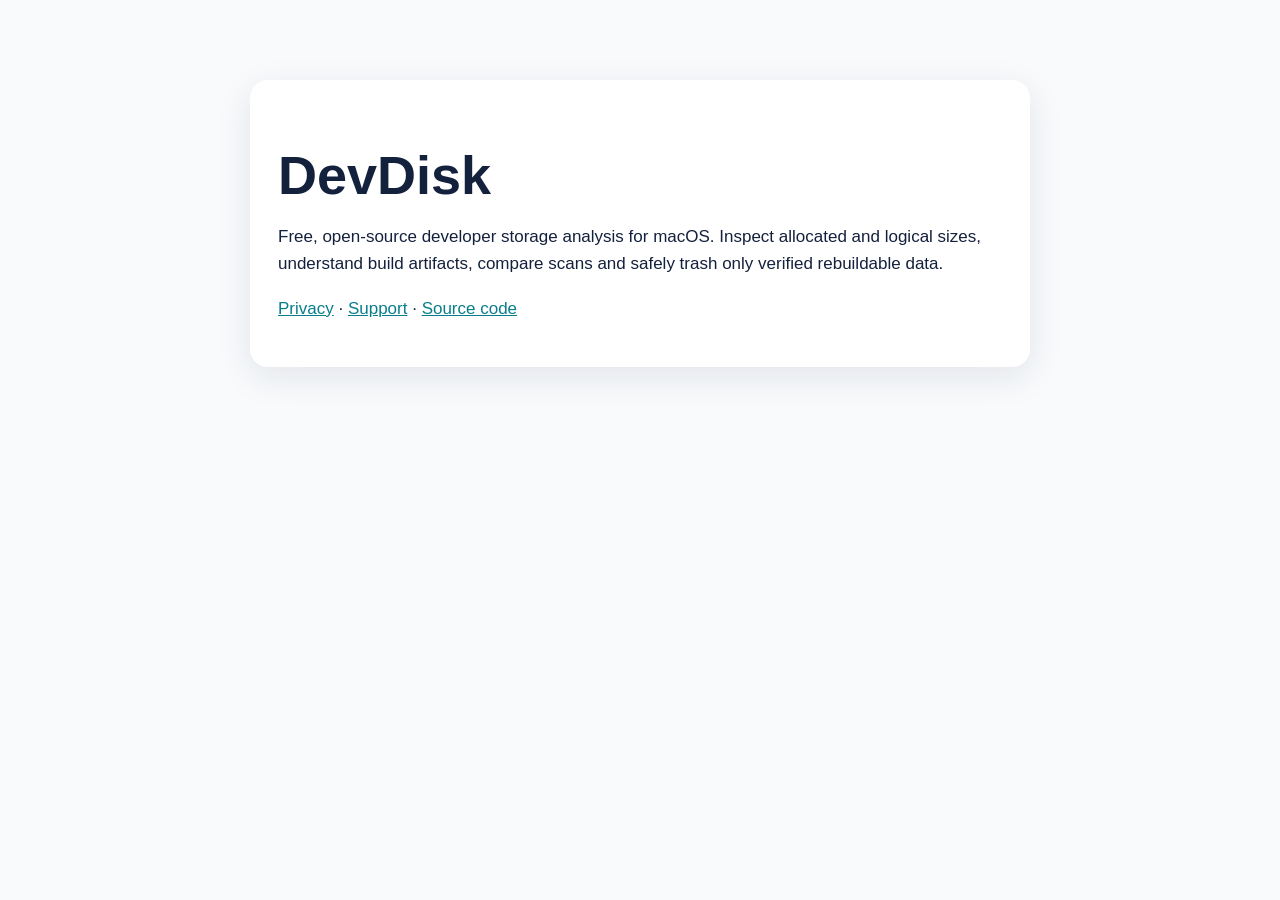
<file: docs/index.html>
<!doctype html>
<html lang="en"><head><meta charset="utf-8"><meta name="viewport" content="width=device-width,initial-scale=1">
<title>DevDisk — Developer Storage Analyzer</title><style>
body{font:17px -apple-system,BlinkMacSystemFont,sans-serif;max-width:780px;margin:80px auto;padding:0 24px;color:#14213d;background:#f8fafc}h1{font-size:54px;margin-bottom:8px}p{line-height:1.6}a{color:#087e8b}.card{background:white;padding:28px;border-radius:18px;box-shadow:0 10px 35px #10204018}code{background:#e8eef4;padding:2px 5px;border-radius:5px}
</style></head><body><main class="card"><h1>DevDisk</h1><p>Free, open-source developer storage analysis for macOS. Inspect allocated and logical sizes, understand build artifacts, compare scans and safely trash only verified rebuildable data.</p><p><a href="privacy.html">Privacy</a> · <a href="support.html">Support</a> · <a href="https://github.com/RuslanTsitser/DevDisk">Source code</a></p></main></body></html>
</file>
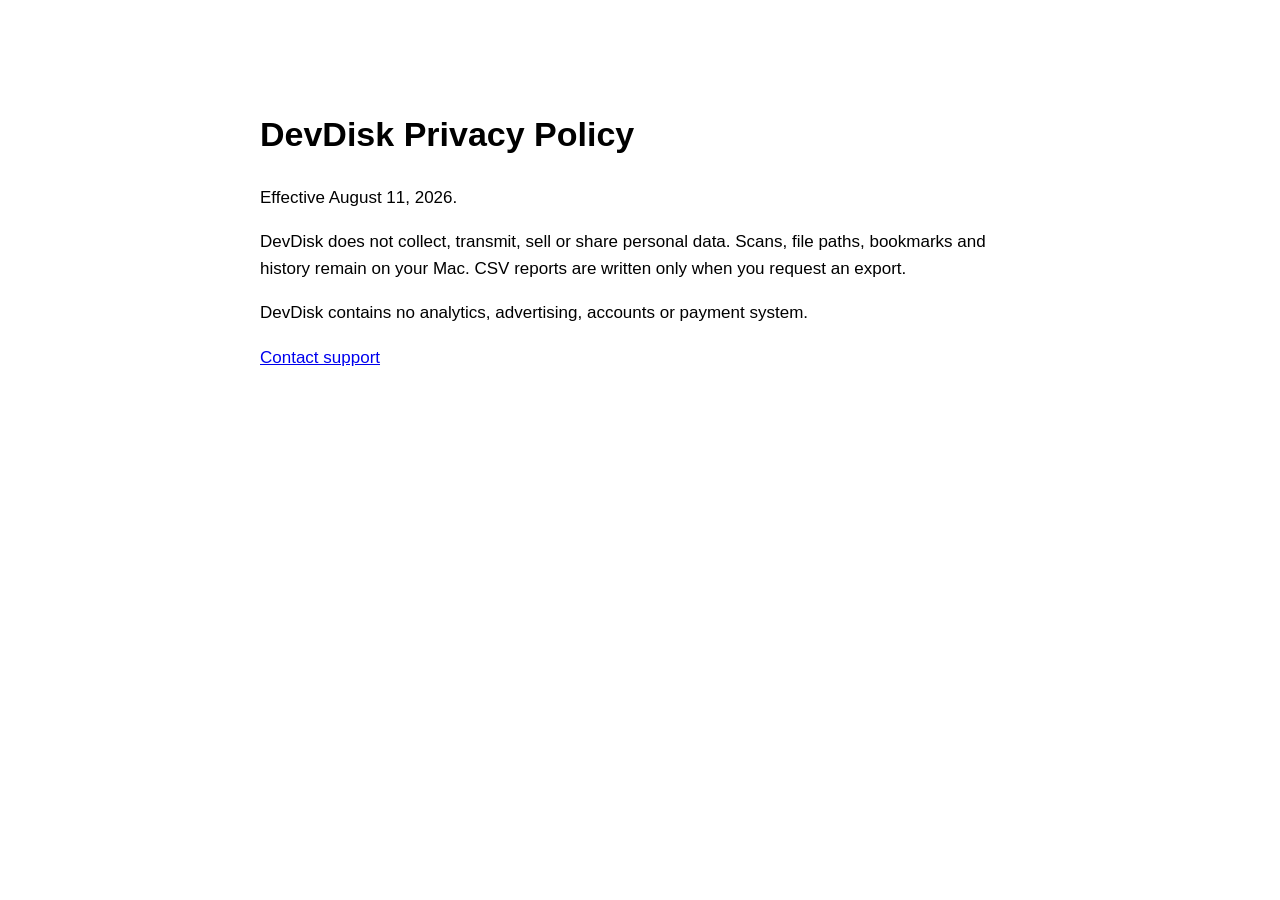
<file: docs/privacy.html>
<!doctype html><html lang="en"><head><meta charset="utf-8"><meta name="viewport" content="width=device-width"><title>DevDisk Privacy</title></head><body style="font:17px -apple-system,sans-serif;max-width:760px;margin:60px auto;padding:24px;line-height:1.6"><h1>DevDisk Privacy Policy</h1><p>Effective August 11, 2026.</p><p>DevDisk does not collect, transmit, sell or share personal data. Scans, file paths, bookmarks and history remain on your Mac. CSV reports are written only when you request an export.</p><p>DevDisk contains no analytics, advertising, accounts or payment system.</p><p><a href="https://github.com/RuslanTsitser/DevDisk/issues">Contact support</a></p></body></html>
</file>
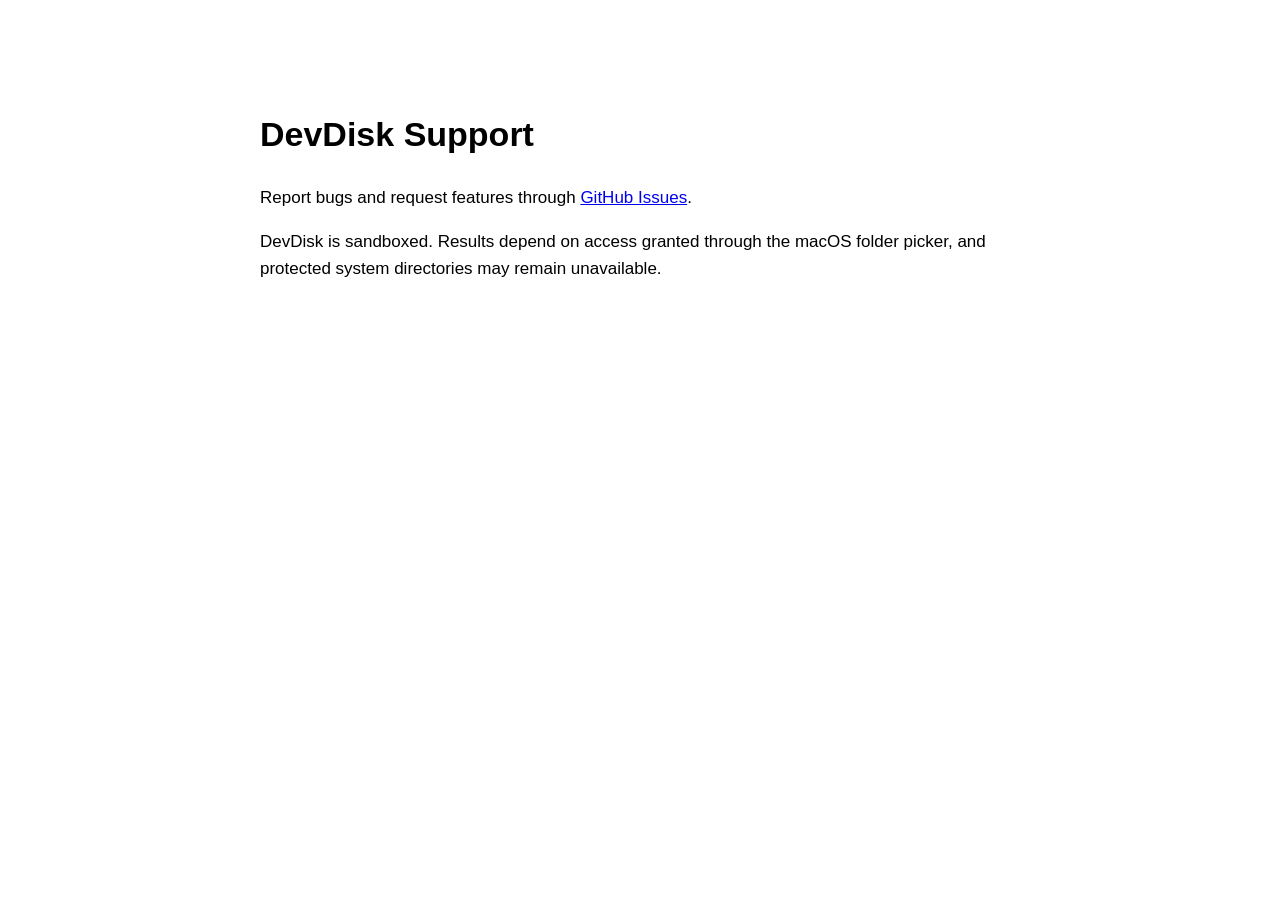
<file: docs/support.html>
<!doctype html><html lang="en"><head><meta charset="utf-8"><meta name="viewport" content="width=device-width"><title>DevDisk Support</title></head><body style="font:17px -apple-system,sans-serif;max-width:760px;margin:60px auto;padding:24px;line-height:1.6"><h1>DevDisk Support</h1><p>Report bugs and request features through <a href="https://github.com/RuslanTsitser/DevDisk/issues">GitHub Issues</a>.</p><p>DevDisk is sandboxed. Results depend on access granted through the macOS folder picker, and protected system directories may remain unavailable.</p></body></html>
</file>
